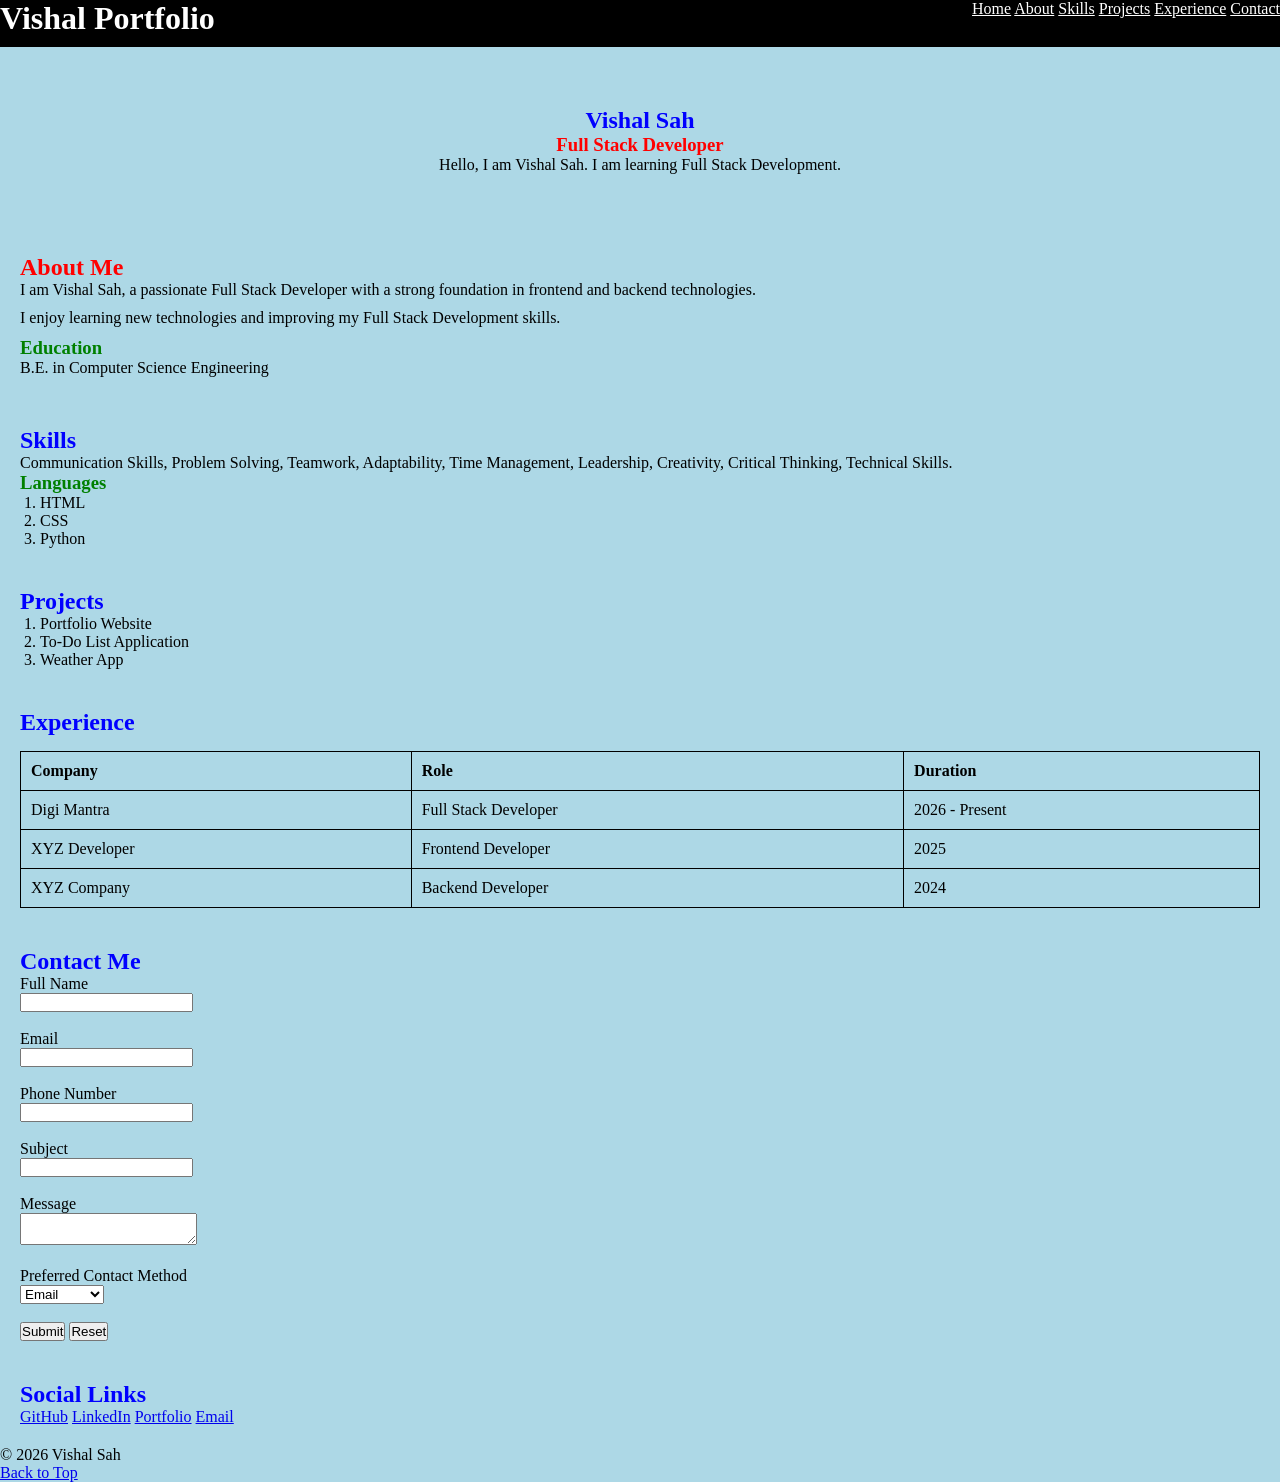
<file: Assignment 1/index.html>
<!DOCTYPE html>
<html lang="en">

<head>
    <meta charset="UTF-8">
    <meta name="viewport" content="width=device-width, initial-scale=1.0">
    <title>Vishal Portfolio</title>

    <!-- External CSS -->
    <link rel="stylesheet" href="style.css">

    <!-- Internal CSS -->
    <style>
        #home {
            background-color: lightblue;
        }

        #home h3 {
            color: red;
        }
    </style>
</head>

<body id="top">

    <header>
        <h1>Vishal Portfolio</h1>

        <nav>
            <a href="#home">Home</a>
            <a href="#about">About</a>
            <a href="#skills">Skills</a>
            <a href="#projects">Projects</a>
            <a href="#experience">Experience</a>
            <a href="#contact">Contact</a>
        </nav>
    </header>

    <main>

    
        <section id="home">
            <h2>Vishal Sah</h2>
            <h3>Full Stack Developer</h3>
            <p>Hello, I am Vishal Sah. I am learning Full Stack Development.</p>
        </section>

    
        <section id="about">

            <!-- Inline CSS Example -->
            <h2 style="color:red;">About Me</h2>

            <p>I am Vishal Sah, a passionate Full Stack Developer with a strong foundation in frontend and backend technologies.</p>

            <p>I enjoy learning new technologies and improving my Full Stack Development skills.</p>

            <h3>Education</h3>

            <p>B.E. in Computer Science Engineering</p>

        </section>

        <!-- Skills -->
        <section id="skills">

            <h2>Skills</h2>

            <p>
                Communication Skills, Problem Solving, Teamwork,
                Adaptability, Time Management, Leadership,
                Creativity, Critical Thinking, Technical Skills.
            </p>

            <h3>Languages</h3>

            <ol>
                <li>HTML</li>
                <li>CSS</li>
                <li>Python</li>
            </ol>

        </section>

        <!-- Projects -->
        <section id="projects">

            <h2>Projects</h2>

            <ol>
                <li>Portfolio Website</li>
                <li>To-Do List Application</li>
                <li>Weather App</li>
            </ol>

        </section>

        <!-- Experience -->
        <section id="experience">

            <h2>Experience</h2>

            <table border="1">

                <thead>
                    <tr>
                        <th>Company</th>
                        <th>Role</th>
                        <th>Duration</th>
                    </tr>
                </thead>

                <tbody>

                    <tr>
                        <td>Digi Mantra</td>
                        <td>Full Stack Developer</td>
                        <td>2026 - Present</td>
                    </tr>

                    <tr>
                        <td>XYZ Developer</td>
                        <td>Frontend Developer</td>
                        <td>2025</td>
                    </tr>

                    <tr>
                        <td>XYZ Company</td>
                        <td>Backend Developer</td>
                        <td>2024</td>
                    </tr>

                </tbody>

            </table>

        </section>

        <!-- Contact -->
        <section id="contact">

            <h2>Contact Me</h2>

            <form>

                <label for="full-name">Full Name</label><br>
                <input id="full-name" type="text">

                <br><br>

                <label for="email">Email</label><br>
                <input id="email" type="email">

                <br><br>

                <label for="phone">Phone Number</label><br>
                <input id="phone" type="number">

                <br><br>

                <label for="subject">Subject</label><br>
                <input id="subject" type="text">

                <br><br>

                <label for="message">Message</label><br>
                <textarea id="message"></textarea>

                <br><br>

                <label for="contact-method">Preferred Contact Method</label><br>

                <select id="contact-method">
                    <option>Email</option>
                    <option>Phone</option>
                    <option>WhatsApp</option>
                </select>

                <br><br>

                <button type="submit">Submit</button>

                <button type="reset">Reset</button>

            </form>

        </section>

    </main>

    <!-- Social Links -->
    <section>

        <h2>Social Links</h2>

        <a href="#">GitHub</a>
        <a href="#">LinkedIn</a>
        <a href="#">Portfolio</a>
        <a href="#">Email</a>

    </section>

    <footer>

        <p>&copy; 2026 Vishal Sah</p>

        <a href="#top">Back to Top</a>

    </footer>

</body>

</html>
</file>
<file: Assignment 1/style.css>
* {
    margin: 0;
    padding: 0;
}

body {
    background: lightblue;
    color: black;
}

header {
    background: black;
    color: white;
    display: flex;
    justify-content: space-between;

}

header h1 {
    margin-bottom: 10px;
}
nav a {
    color: white;
}

nav a:hover {
    color: red;
}


section {
    padding: 20px;
}

section h2 {
    color: blue;
}

section h3 {
    color: green;
}


#home {
    text-align: center;
    padding: 60px 20px;
}


#about p {
    margin-bottom: 10px;
}


#skills ol, #projects ol  {
    margin-left: 20px;
}

table {
    width: 100%;
    border-collapse: collapse;
    margin-top: 15px;
}

table th, table td {
    padding: 10px;
    text-align: left;
    border: 1px solid black;
    color: black;

table th {
    background-color: #222;
    color: yellow;


form {
    padding: 20px;
}

label {
    font-weight: bold;
}

input,
textarea,
select {
    padding: 8px;
}

button {
    background-color: black;
    color: white;
}

button:hover {
    background-color: grey;
}

section a {
    color: black;
}

section a:hover {
  color: yellow;
}


footer {
    background-color: black;
    color: white;
}

footer a {
    color: yellow;
}
</file>
